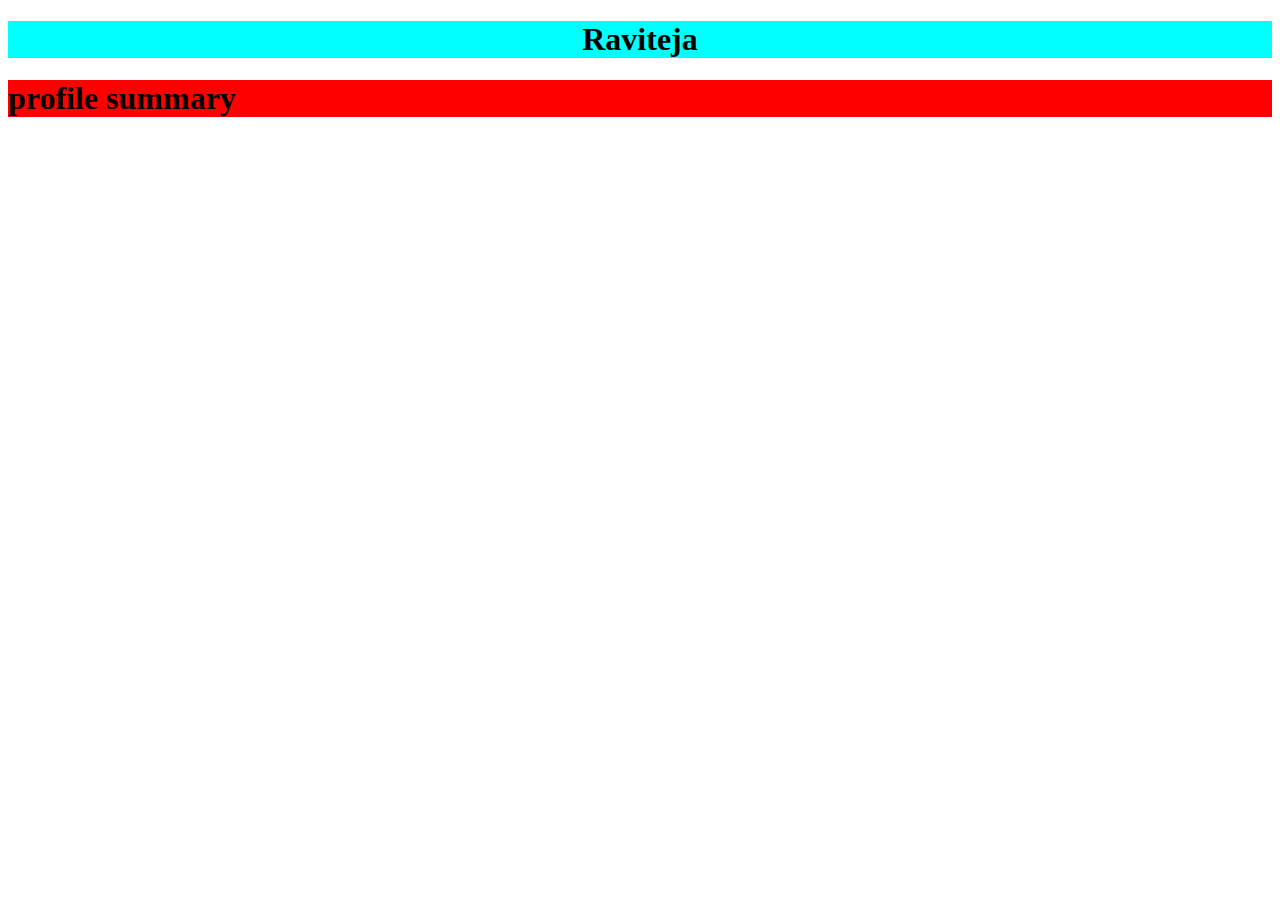
<file: Day-1/index.html>
<!DOCTYPE html>
<html lang="en">
<head>
    <meta charset="UTF-8">
    <meta name="viewport" content="width=device-width, initial-scale=1.0">
    <title>Document</title>
    <link rel="stylesheet" href="./style.css">
    <style>

          
    </style>
    <link rel="stylesheet" href="./main.css">
</head>
<body>
    <!-- markup language
    vcs
    style sheet language
       ->css 
       cascading style sheet
         -> css is used to apply styles on html document
         ->to making responcive and intractive web pages

         they are three ways to apply css in html document
             ->inline css
                   <openingtag style="property:value;">content</closing tag>
             ->Internal css
                  <style>
                    selectore{
                        property:value;
                    }
                  </style>

                
             ->external css:-
                creating new file
                syn:-
                     selectore{
                     property:value;
                     }

       selectores:-
          ->1.simple selectore:-
               ->id selectore      #
               ->class selectore   .
               ->type selectore    tagname
               ->grouping selectore  ,
               ->universal selectore *
          ->2.combinatore selectore
          ->3.psedo selectore
          ->4.Attribute selectore
       -->

       <!-- <h1>hello world 1</h1> -->
       <!-- <h1 class="submain">Hello world 2</h1>
       <h1>hello world 3</h1> -->
      <center><h1>Raviteja</h1></center>
      <h1 class="item-1">
        profile summary
      </h1> 

</body>
</html>
</file>
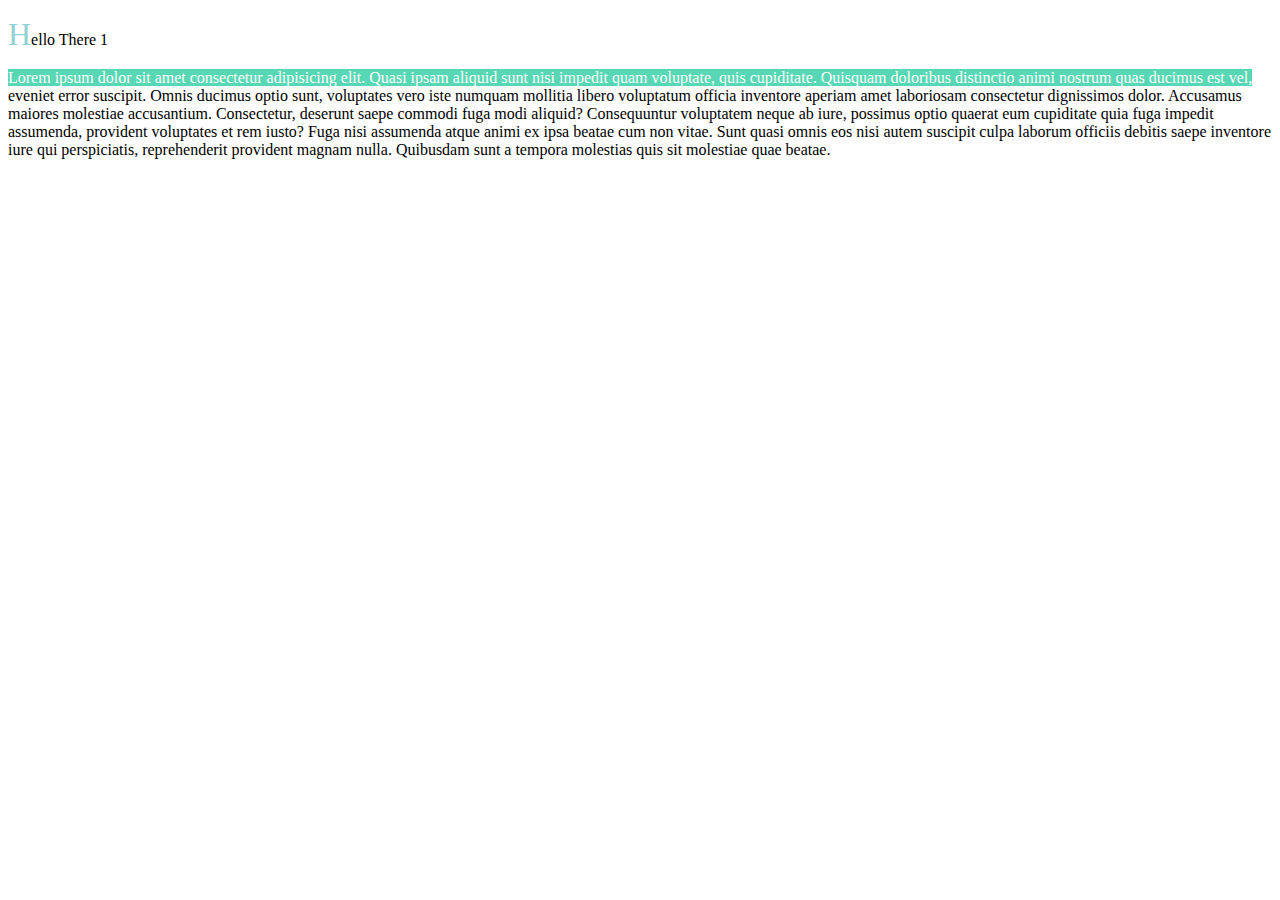
<file: Day-10/index.html>
<!DOCTYPE html>
<html lang="en">
<head>
    <meta charset="UTF-8">
    <meta name="viewport" content="width=device-width, initial-scale=1.0">
    <title>Document</title>
    <link rel="stylesheet" href="./style.css">
    <!-- pseudo class
      ->:link
      ->visited
      ->hover
      ->active
      ->:focus
      ->:first-child
      ->:last-child
      ->:nth-child
      ->:nth-last-child
      ->:checked  
          selectore:value{
          property:value;
          }

    pseudo elements:-
    
       syn:-
           selectore::value{
           property:value;
           }

        ->::after
        ->::before
        ->::marker
        ->::selection
        ->::first-letter
        ->::first-line
        ->::placeholder
        ->:root
        Primary color = #91D1D3; 
        Secondary color = #FFFFFE; 
        Accent color=#58D7B4

      
      -->
</head>
<body>
 
    <p class="letter">Hello There 1</p>
    <p class="main">Lorem ipsum dolor sit amet consectetur adipisicing elit. Quasi ipsam aliquid sunt nisi impedit quam voluptate, quis cupiditate. Quisquam doloribus distinctio animi nostrum quas ducimus est vel, eveniet error suscipit.
    Omnis ducimus optio sunt, voluptates vero iste numquam mollitia libero voluptatum officia inventore aperiam amet laboriosam consectetur dignissimos dolor. Accusamus maiores molestiae accusantium. Consectetur, deserunt saepe commodi fuga modi aliquid?
    Consequuntur voluptatem neque ab iure, possimus optio quaerat eum cupiditate quia fuga impedit assumenda, provident voluptates et rem iusto? Fuga nisi assumenda atque animi ex ipsa beatae cum non vitae.
    Sunt quasi omnis eos nisi autem suscipit culpa laborum officiis debitis saepe inventore iure qui perspiciatis, reprehenderit provident magnam nulla. Quibusdam sunt a tempora molestias quis sit molestiae quae beatae.</p>

</body>
</html>
</file>
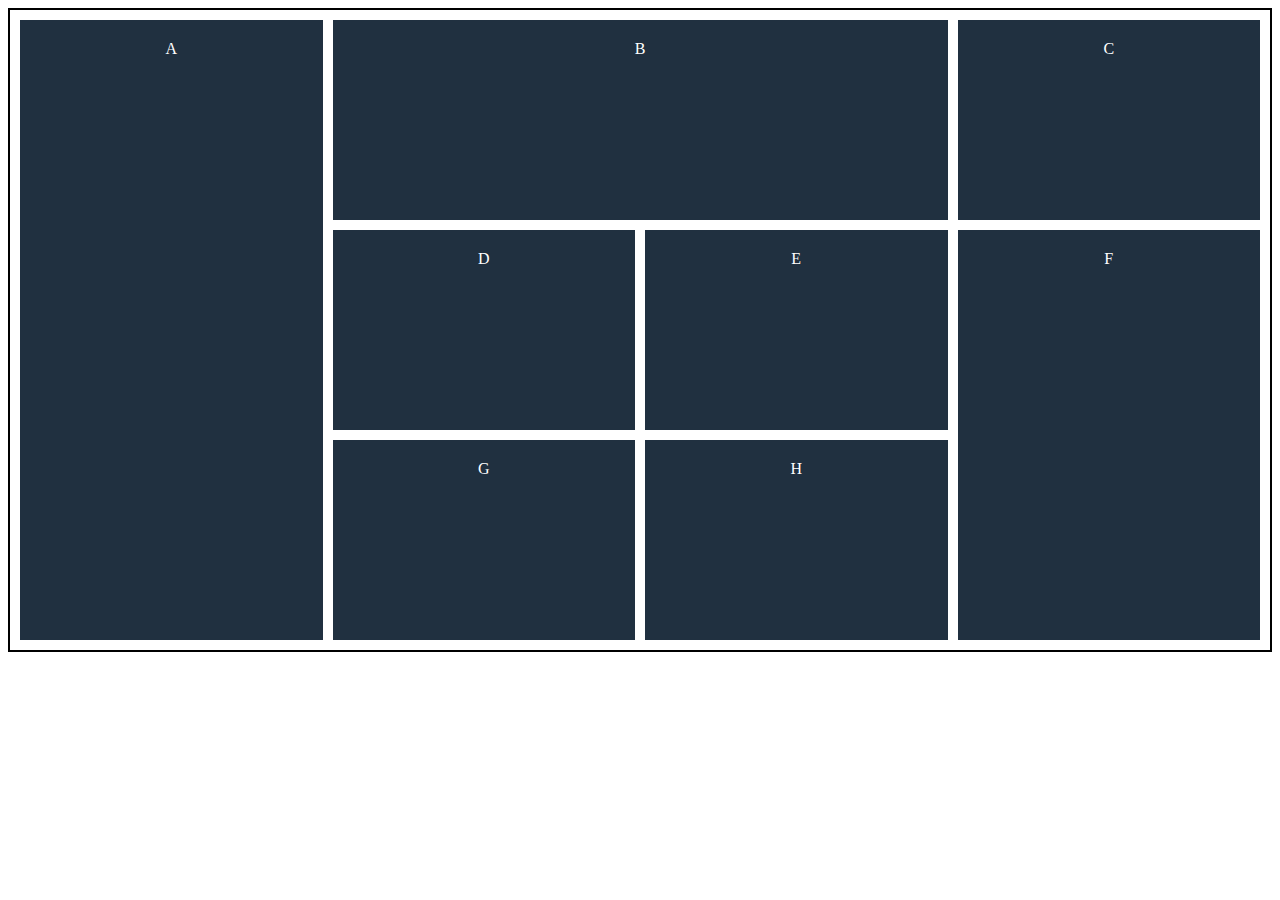
<file: Day-14/index.html>
<!DOCTYPE html>
<html lang="en">
<head>
    <meta charset="UTF-8">
    <meta name="viewport" content="width=device-width, initial-scale=1.0">
    <title>Grid</title>
    <link rel="stylesheet" href="./style.css">
       <!-- 
                display:grid
                grid-template-column: repeat(3, 400px)  
                grid-template-row: repeat(4, 300px)

                grid-column-start
                grid-column-end

                grid-row-start
                grid-row-end

                grid-column
                grid-row
       -->

</head>
<body>
   <div class="grid-container">
    <div class="a item">A</div>
    <div class="b item">B</div>
    <div class="c item">C</div>
    <div class="d item">D</div>
    <div class="e item">E</div>
    <div class="f item">F</div>
    <div class="g item">G</div>
    <div class="h item">H</div>
   </div>
</body>
</html>
</file>
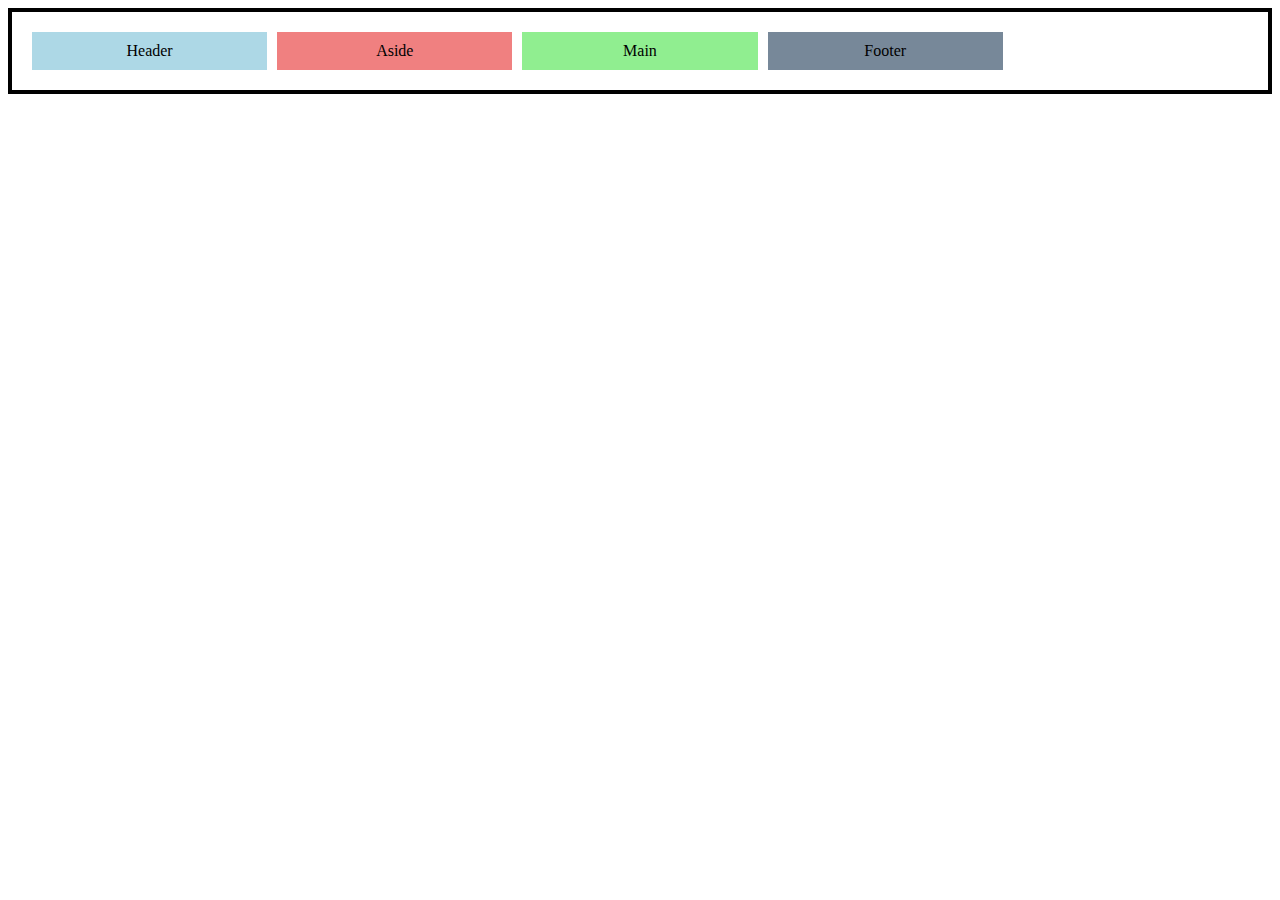
<file: Day-15/index.html>
<!DOCTYPE html>
<html lang="en">
<head>
    <meta charset="UTF-8">
    <meta name="viewport" content="width=device-width, initial-scale=1.0">
    <title>Document</title>
    <link rel="stylesheet" href="./style.css">
<!-- 
        grid-template-area
        justify-content
        align-items
        align-content
        place-content
        place-items

        grid-area
        align-self
        justify-self
-->

</head>
<body>
    <div class="container">
        <div class="header item">Header</div>
        <div class="aside item">Aside</div>
        <div class="main item">Main</div>
        <div class="footer item">Footer</div>
    </div>
</body>
</html>
</file>
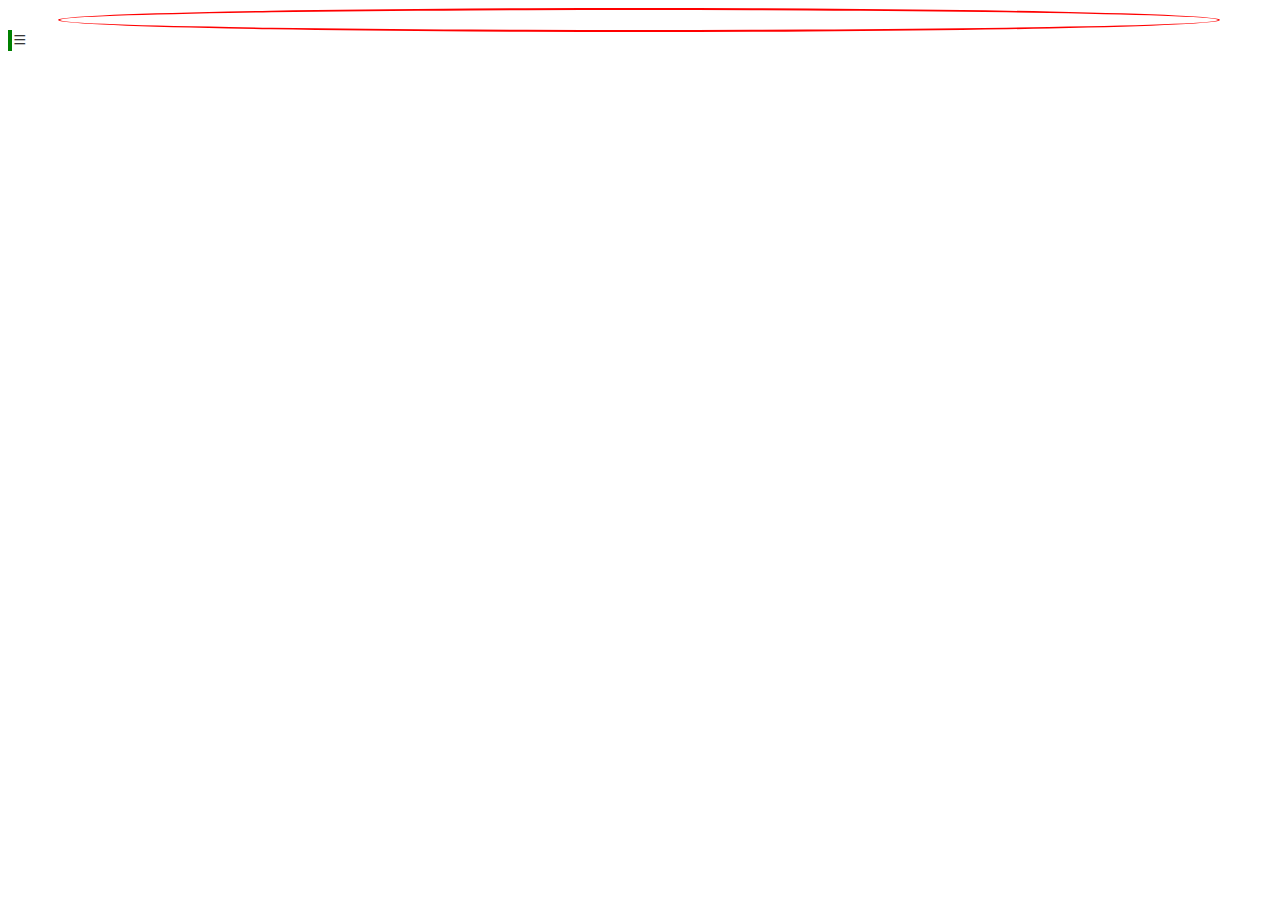
<file: Day-2/index.html>
<!DOCTYPE html>
<html lang="en">
<head>
    <meta charset="UTF-8">
    <meta name="viewport" content="width=device-width, initial-scale=1.0">
    <title>Document</title>
    <link rel="stylesheet" href="./style.css">
    <link rel="stylesheet" href="https://cdn.jsdelivr.net/npm/bootstrap-icons@1.13.1/font/bootstrap-icons.min.css">
</head>
<body>
    <!-- Box Model:-
       ->Everything is in box model (CSS)
       ->content
            ->width,height
       ->Padding
           ->pt,pb,pl,pr,
           ->padding
       ->Border
          ->border-width
          ->border style
          ->border-color
          ->border
          ->border-top-style,bbs,bls,brs
          ->border-bottom-width,btw,blw,brw
          ->border-left-color,btc,blc,brc
          ->border-radius
       ->Margin
           ->it accept negative value -->
        <!--    ->mt,ml,mr,mb
                ->margin

           <div class="container">
                 <p>Lorem ipsum dolor sit amet.</p>
           </div> -->
<!-- 

<div class="container">
    <div class="item-1 item">
   <img src="https://www.w3schools.com/w3images/sandwich.jpg" alt="img1">
   <h3>Lorem ipsum dolor sit amet.</h3>
   <p>Lorem ipsum, dolor sit amet consectetur adipisicing elit. Id possimus mollitia ipsum reiciendis vitae doloribus?</p>

    </div>
    <div class="item-2 item">
        <img src="https://www.w3schools.com/w3images/steak.jpg" alt="">
         <h3>Lorem ipsum dolor sit amet.</h3>
         <p>Lorem ipsum, dolor sit amet consectetur adipisicing elit. Id possimus mollitia ipsum reiciendis vitae doloribus?</p>
    </div>
    <div class="item-3 item">
         <img src="https://www.w3schools.com/w3images/cherries.jpg" alt="">
         <h3>Lorem ipsum dolor sit amet.</h3>
         <p>Lorem ipsum, dolor sit amet consectetur adipisicing elit. Id possimus mollitia ipsum reiciendis vitae doloribus?</p>
    </div>
    <div class="item-4 item">
        <img src="https://www.w3schools.com/w3images/wine.jpg" alt="">
         <h3>Lorem ipsum dolor sit amet.</h3>
         <p>Lorem ipsum, dolor sit amet consectetur adipisicing elit. Id possimus mollitia ipsum reiciendis vitae doloribus?</p>
    </div>

</div> -->

<div class="container">

</div>
<span class="main">

</span>
<i class="bi bi-list"></i>

</body>
</html>
</file>
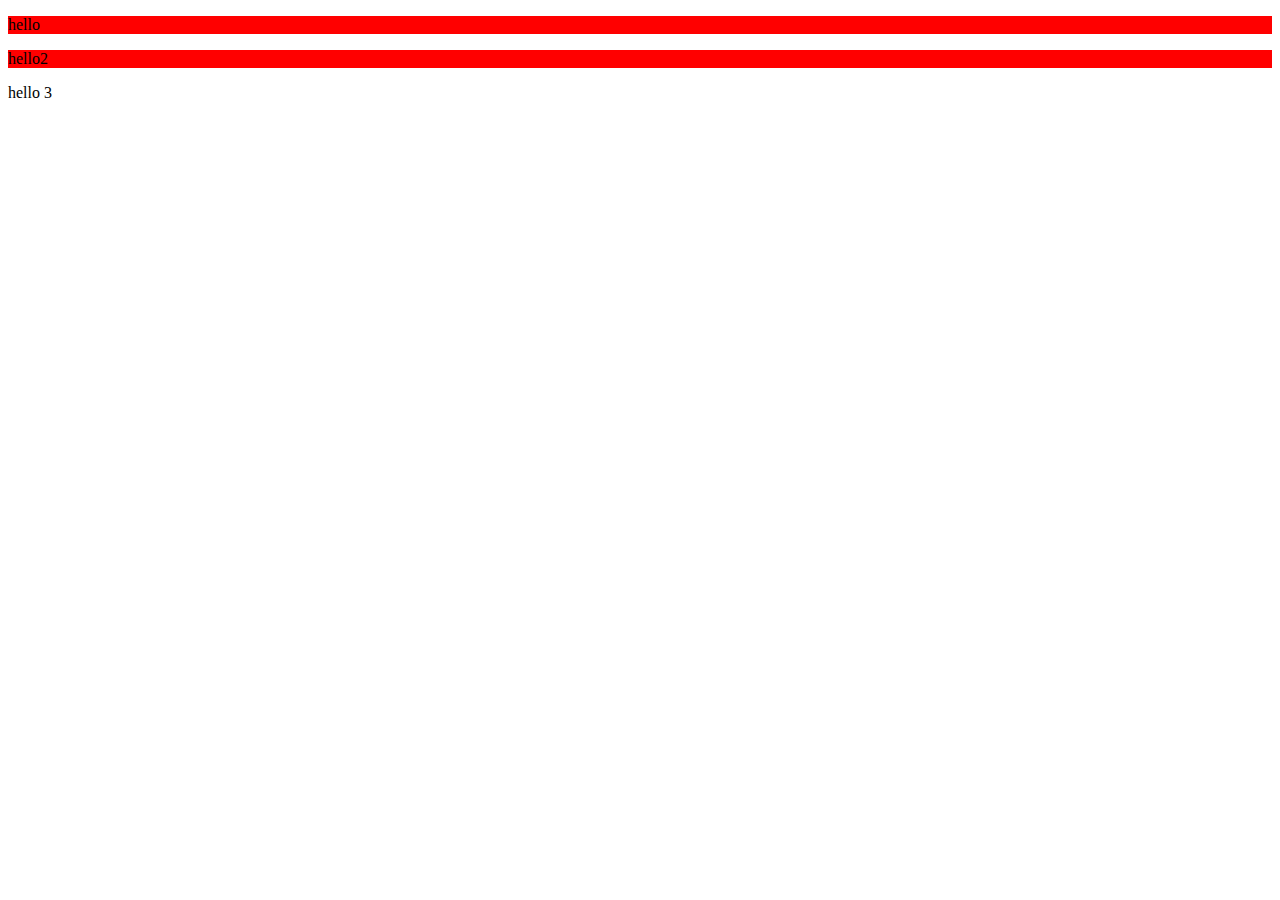
<file: Day-5/index.html>
<!DOCTYPE html>
<html lang="en">

<head>
    <meta charset="UTF-8">
    <meta name="viewport" content="width=device-width, initial-scale=1.0">
    <title>Document</title>
    <link rel="stylesheet" href="./tyle.css">
</head>

<body>
    <!-- how many types of selectores?
      ->simple selectores
         id,class,type/tag,grouping,universal
      ->combinatore selectores
         child selectores   >
         decendent selectores   (space)
         adjucent sibling selectores +
         general sibbling selectore  ~
          
         syntax:-
             selectore combinatore selectore{
               property: value;
             }
      ->pseudo selectores
      ->attribute selectores -->

    <!-- <div class="container">
    <p>Direct child</p>
    <span><p>indirect child</p></span>
</div>
<p>out side child</p>
<p>out side child 2</p> -->

    <div class="container">
        <div class="item">
            <span><p>hello</p></span>
            <span><p>hello2</p></span>
        </div>
        
    </div>
    <span>hello 3</span>



</body>

</html>
</file>
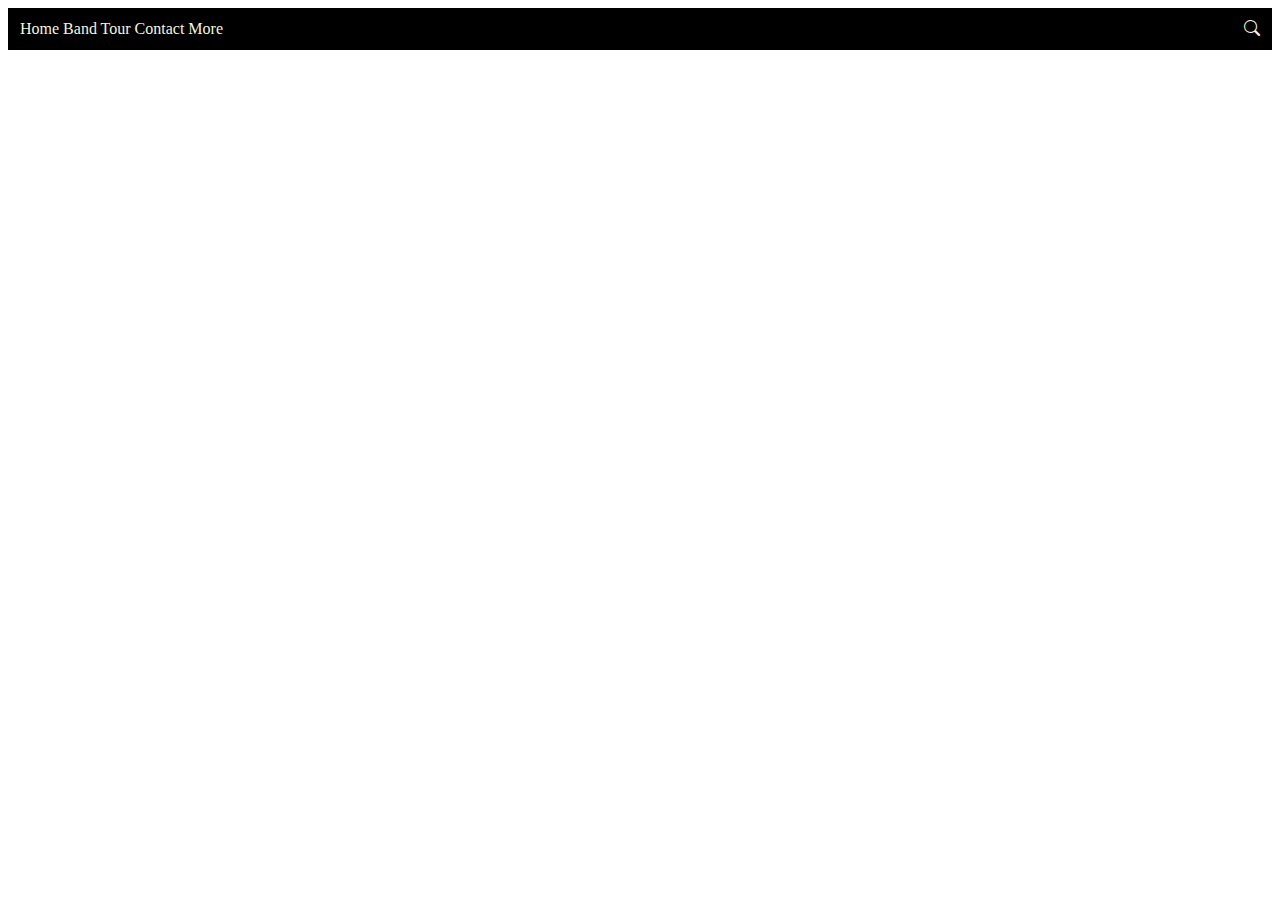
<file: Day-6/index.html>
<!DOCTYPE html>
<html lang="en">

<head>
    <meta charset="UTF-8">
    <meta name="viewport" content="width=device-width, initial-scale=1.0">
    <title>flex</title>
    <link rel="stylesheet" href="./style.css">
    <link rel="stylesheet" href="https://cdn.jsdelivr.net/npm/bootstrap-icons@1.13.1/font/bootstrap-icons.min.css">
    <!-- combinatores:-
         ->child selectore   >
         ->decendent selectore  (space)
         ->adjucent sibling selectore +
         ->General sibbiling selectore ~ 
         Flex:-
         whenyou are applying display flex to the parent container,below properties are applicable
            ->parent properties
                  display:flex
                ->justfy-content:start;
                ->align-items:stretch;
                ->flex-direction:row;
                ->flex-wrap:nowrap;
                ->flex-flow:direction wrap;
            ->child properties
         -->




</head>

<body>
    <!-- <div class="container">
        <div class="item item1">item-1</div>
        <div class="item item2">item-2</div>
        <div class="item item3">item-3</div>
        <div class="item item4">item-4</div>
        <div class="item item5">item-5</div>
        <div class="item item1">item-1</div>
        <div class="item item2">item-2</div>
        <div class="item item3">item-3</div>
        <div class="item item4">item-4</div>
        <div class="item item5">item-5</div>
        <div class="item item1">item-1</div>
        <div class="item item2">item-2</div>
        <div class="item item3">item-3</div>
        <div class="item item4">item-4</div>
        <div class="item item5">item-5</div>
        <div class="item item1">item-1</div>
        <div class="item item2">item-2</div>
        <div class="item item3">item-3</div>
        <div class="item item4">item-4</div>
        <div class="item item5">item-5</div>
        <div class="item item1">item-1</div>
        <div class="item item2">item-2</div>
        <div class="item item3">item-3</div>
        <div class="item item4">item-4</div>
        <div class="item item5">item-5</div>
    </div> -->

    <div class="container">
        <div class="item-1">
            <span><a href="#">Home</a></span>
            <span><a href="#">Band</a></span>
            <span><a href="#">Tour</a></span>
            <span><a href="#">Contact</a></span>
            <span><a href="#">More</a></span>

        </div>
        <div class="item-2">
            <i class="bi bi-search"></i>
        </div>
    </div>
</body>

</html>
</file>
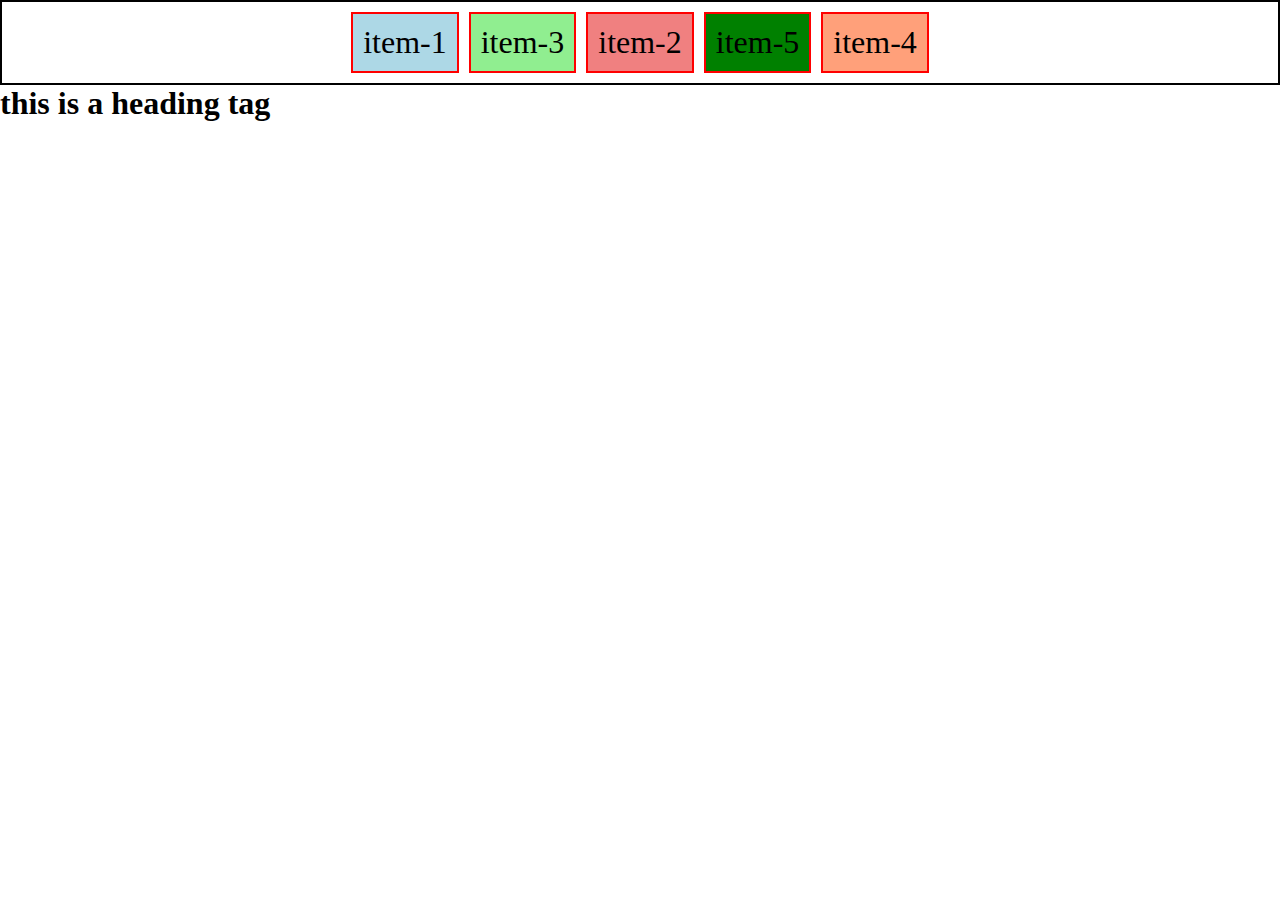
<file: Day-7/index.html>
<!DOCTYPE html>
<html lang="en">

<head>
    <meta charset="UTF-8">
    <meta name="viewport" content="width=device-width, initial-scale=1.0">
    <title>Document</title>
    <link rel="stylesheet" href="./style.css">

    <!-- flex parent properties:-
    when you ARE applying display flex to the parent container below properties are applicable
      ->display:flex;
      justify-content:start;
      align-items:stretch;
      flex-dirextion:row
      flex-wrap:nowrap
       align-content
      flex-flow

      flex child properties:-
        ->flex-shrink:1
        ->flex-grow:0;
        ->flex-basis:auto;
        ->flex:grow shrink basis;
        ->align-self:auto
        ->order:0
        
        -->

</head>

<body>
    <div class="contaner">
        <div class="item-1 item">item-1</div>

        <div class="item-2 item">item-2</div>

        <div class="item-3 item">item-3</div>

        <div class="item-4 item">item-4</div>

        <div class="item-5 item">item-5</div>
    </div>
    <h1>this is a heading tag</h1>
</body>

</html>
</file>
<file: Day-1/style.css>
/* h1{
    background-color: red;
} */
/* h1{
    background-color: aqua;
} */
/* #main{
    background-color: red;
} */

/* .submain{
    background-color: brown;
} */

/* h1{
    background-color: blue;
}
h1{
    background-color: aqua;
}
h1{
    background-color: brown;
} */
 /* .item-1{
    background-color: aqua;
 }
 .item-2{
    background-color: aqua;
 } */

 /* .item{
    background-color: red;
 }
 .item-1{
    color: white;
 } */
  h1{
    background-color: aqua;
  }
  /* .item-1{
    background-color: blue;
  } */
</file>
<file: Day-1/main.css>
.item-1{
    background-color: red;
}
</file>
<file: Day-10/style.css>
/* li::marker{
    content: '→ ';
 }
 input::placeholder{
    text-align: center;
   
 }
 input{
    font-size: 2rem;
 } */


/* .after::after{
    content: '♥ love';
}
.before::before{
    content: '♠';
} */
:root{
    --Primary-color:#91D1D3;
    --secondary-color:#FFFFFE;
    --accent-color:#58D7B4;
}
.letter::first-letter{
    color: var(--Primary-color);
    font-size: 2rem;
}

.main::first-line{
   color: var(--secondary-color);
   background-color: var(--accent-color);
}
.main::selection{
    background-color: deeppink;
}
</file>
<file: Day-14/style.css>
/* .container{
    border: 2px solid;
    padding: 10px;
    display: grid;
    grid-template-columns:repeat(3, 1fr) ;
    grid-template-rows: 100px 400px 100px;
    gap: 10px;
   
}
.header{
    background-color: lightblue;
    grid-column: 2/3;
    
}
.lside{
   grid-row: 1/4;
    background-color: lightcoral;
    
}
.main{
    background-color: lightgreen;
   
}
.rside{
    background-color: lightsalmon;
    grid-column-start: 3;
    grid-column-end: 4;
   
    grid-row: 1/4;
    
}
.footer{
    background-color: green;
   grid-column: 2/3;
}
.item{
    padding: 20px;
    text-align: center;
   
} */

.grid-container{
    border: 2px solid;
    padding: 10px;
    display: grid;
    gap: 10px;
    grid-template-columns: repeat(4, 1fr);
    grid-template-rows: 200px 200px 200px;

}
.grid-container>*{
    background-color: #203040;
}
.b{
    grid-column: 2/4;
}
.a{
    grid-row: 1/4;
}
.f{
    grid-row: 2/4;
    grid-column: 4/5;
}
.item{
    padding: 20px;
color: white;
text-align: center;
}
</file>
<file: Day-15/style.css>
.container{
   
    /* height: 500px; */
    border: 4px solid;
    padding: 20px;
    display: grid;
    gap: 10px;

    grid-template-columns: repeat(auto-fill, minmax(200px, 1fr));

    /* grid-template-columns: 1fr 1fr; */

    /* grid-template-rows: 200px 300px 200px; */
    /* grid-template-areas:
    'a a'
    'aside main'
    'footer footer'
    ; */
    /* align-items: center; */
    /* align-content: center; */
    /* justify-content: end; */
    /* justify-items: center; */
}
.header{
    align-self: start;
    /* grid-area: a; */
    background-color: lightblue;
    /* grid-column: 1/3; */
}
.aside{
    /* grid-area: aside; */
    background-color: lightcoral;
}
.main{
    /* grid-area: main; */
    align-self: start;
    background-color: lightgreen;
}
.footer{
    align-self: end;
    /* grid-area: footer; */
    background-color: lightslategray;
    /* grid-column: 1/3; */
}

.item{
    padding: 10px;
    text-align: center;
}
</file>
<file: Day-2/style.css>
/* .container{
    width: 400px;
    height: 400px;
    border-width: 2px;
    border-style: solid;
    padding-left: 50px;
    border-color: red;
}
p{ */
    /* border-width: 2px;
    border-style: solid;
    border-color:green ; */
   /* border: 2px solid yellow;
   padding-top: 50px;
   padding-bottom:50px ;
   padding-left: 50px;
   padding-right:50px ; */

   /* padding: 20px; */
   /* border: 2px solid yellow; */
   /* margin-top: 40px;
   margin-bottom: 40px; */
   /* margin-left: 50px; */
   /* margin: 20px;

} */
 .container{
    width: 90%;
    padding: 10px;
    margin-left: 50px;
    /* height: 400px; */
    border: 2px solid black;
 }
 .item{
    display: inline-block;
    width: 320px;
    /* height: 380px; */
    border: 2px solid red;
 }
 img{
    width: 100%;
 }
 .container{
    border: 2px solid red;
    border-radius: 50%;
 }
 .main{
    border: 2px solid green;
 }
</file>
<file: Day-5/tyle.css>
/* .container>p{
    background-color: blue;
    color: white;
}
.container>span>p{
    background-color: brown;
}
.container~p{
    background-color: blueviolet;
} */
 .container> .item>span>p{
    background-color: red;
 }
</file>
<file: Day-6/style.css>
/* .container{
    border: 2px solid red;
    padding: 10px;
    display: flex;
    height: 400px;
    gap: 10px; */
    /* justify-content: start; */
   /* align-items: start;
   flex-direction: column;
   justify-content: end; */
   /* flex-wrap: wrap;
   align-items: start;
   align-content: center; */
   /* align-items: start;
   flex-wrap: wrap;
   align-content: start;
   
    
} */
/* .item1{
    background-color: lightblue;
}
.item2{
    background-color: lightcoral;
}
.item3{
    background-color: lightgreen;
}
.item4{
    background-color: lightslategray;
}
.item5{
    background-color: lightpink;
}
.item{
    padding: 10px;
} */

.container{
    border: 2px solid;
    display: flex;
    justify-content: space-between;
    padding: 10px;
    background-color: black;
    
}
/* .item-1{
    background-color: red;
    width:500px ;
    gap: 30px;
} */
a{
    text-decoration: none;
    color: beige;
    
}
i{
    color: beige;
}
</file>
<file: Day-7/style.css>
*{
    box-sizing: border-box;
    margin: 0px;
    padding: 0px;
}


.contaner{
    border: 2px solid;
    display: inline-flex;
    padding: 10px;
    font-size: 2rem;
    gap: 10px;
    justify-content: center;
    width: 100%;
    /* flex-basis: 0px; */
    /* flex-wrap: wrap; */
    /* justify-content: center;
    align-items: center;
    height: 600px; */
}
.item-1{
    background-color: lightblue;
    /* flex-grow: 1; */
    order: 1;
}
.item-2{
    /* flex-grow: 2; */
    background-color: lightcoral;
    order: 2;
}
.item-3{
    background-color: lightgreen;
    order: 1;
}
.item-4{
    background-color: lightsalmon;
    order: 3;
}
.item-5{
    background-color: green;
    /* flex-shrink: 2; */
    /* flex-grow: 1; */
    order: 2;
}
.item{
    padding: 10px;
    border: 2px solid red;
    /* flex-basis: 500px; */
    /* flex: 1 1 500px; */
    /* width: 0px; */
/* width: 500px; */
}
</file>
